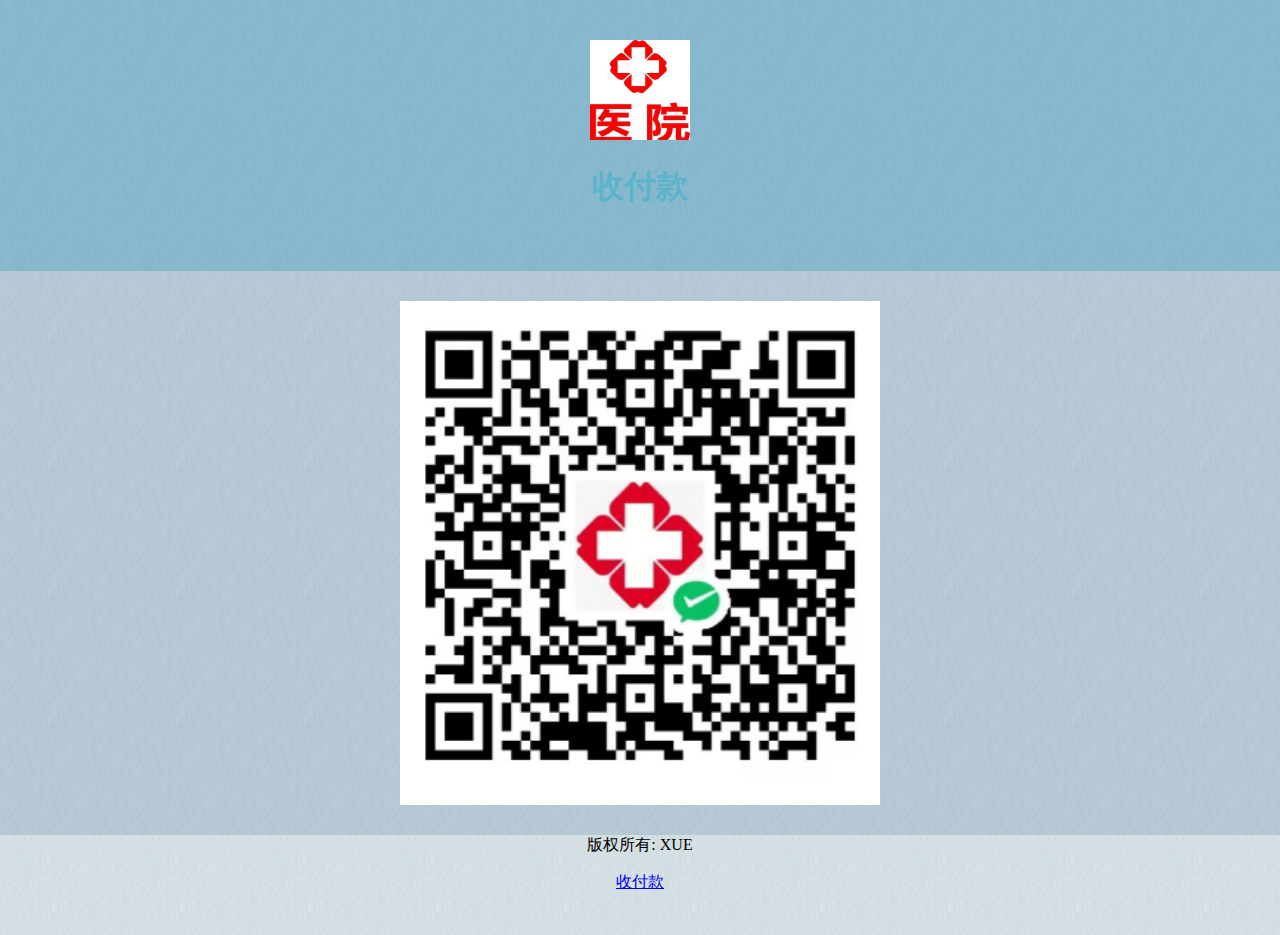
<file: contactWay/index2.html>
<!-- index是首页的意思 -->
<!DOCTYPE html>
<html lang="en">

<head>
    <meta charset="UTF-8">
    <meta http-equiv="X-UA-Compatible" content="IE=edge">
    <meta name="viewport" content="width=\, initial-scale=1.0">
    <title>收付款</title>
</head>

<body style="margin: 0;
    background-image: url(./img/texture.png) ;
    background-color: #baccd9;">
    <div style="
    background-image: url(./img/texture.png) ;
    background-color: #8abcd1;
    text-align: center;
    padding: 40px;
    ">
        <img src="../img/head.png" alt="收付款" width='100px' height="100px">
        <h1 style="color: #5cb3cc;">收付款</h1>

    </div>
    <div style="
        text-align: center;
        background-color: rgb(255, 255, 255);
        max-width: 450px;
        margin: 30px auto;
        padding: 15px;
        line-height: 1.7;
        ">
        <img src="./img/wx.jpg" alt="微信" width="100%" height="100%">

    </div>

    </div>
    <footer style="
    background-image: url(./img/texture.png) ;
    background-color: #d8e3e7;
    text-align: center;
    padding: '40px';
    font-size: '12px';
    height: 100px;
    ">
        <p>版权所有: XUE</p>
        <a href="./index.html">收付款</a>
    </footer>

    <div>
    </div>

</body>

</html>
</file>
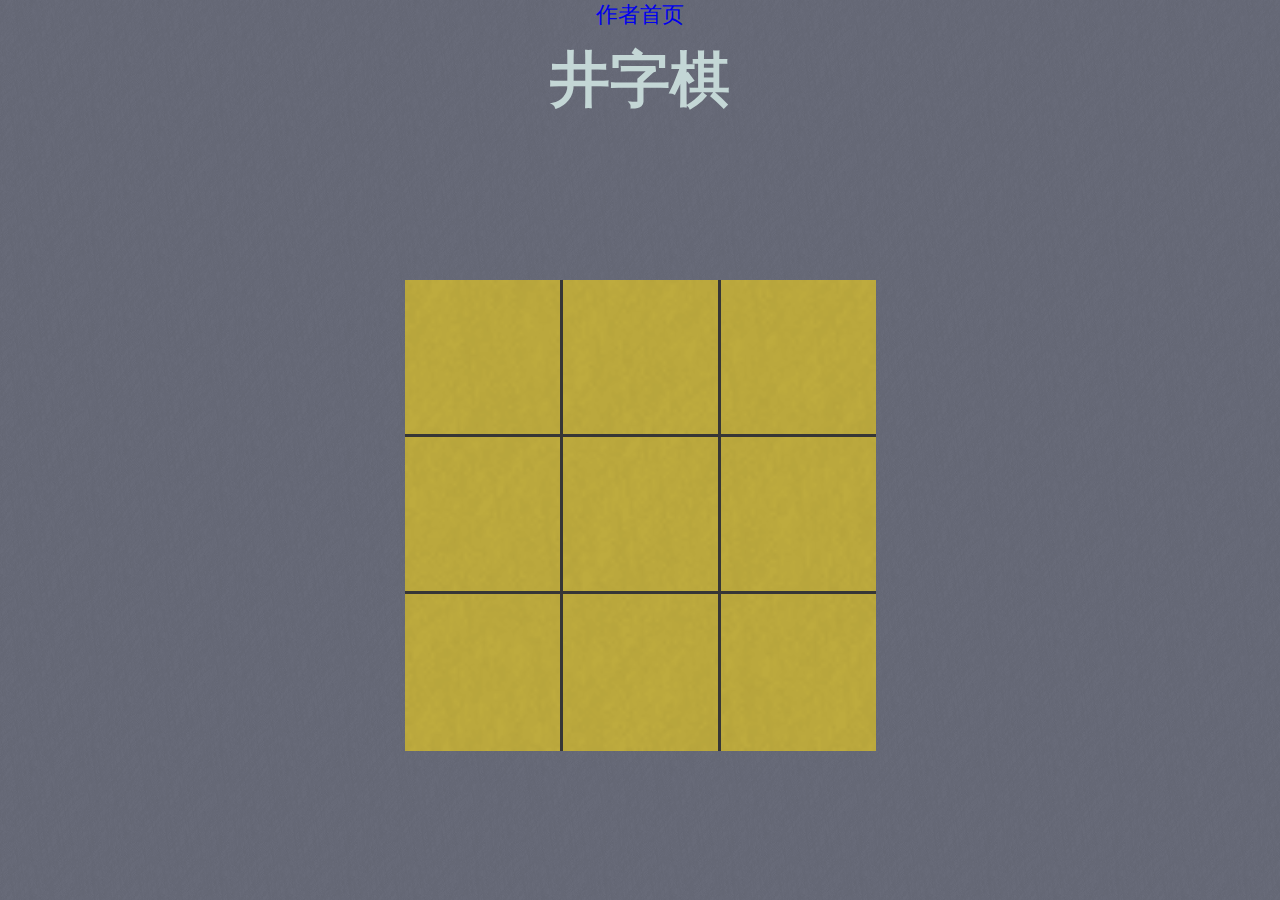
<file: Tictactoe/Tictactoe.html>
<!DOCTYPE html>
<html lang="en">

<head>
  <meta charset="UTF-8" />
  <meta name="viewport" content="width=device-width, initial-scale=1.0" />
  <meta http-equiv="X-UA-Compatible" content="ie=edge" />
  <title>Tic Tac Toe</title>
  <link rel="stylesheet" href="Tictactoe.css" />
  <link rel="icon" href="../img/favicon.ico">
  <link rel="shourcut icon" href="../img/favicon.ico">
</head>

<body style="width: 100%;height: 100vh;;margin: 0px;">
  <div style="height: 100vh;" class="flex column">
    <p style="width: 100%;margin: 0px;
    text-align: center; font-size: 22px;">
      <a href="../index.html">作者首页</a>
    </p>
    <h1 style="margin: 10px;">井字棋</h1>

    <div style="width: auto;height:100%;" class="flex  container">
      <div style="width: 100%;height:100%; justify-content:space-between;" class="flex column ">
        <!-- game-board x -->
        <!-- id=" bord" -->
        <!-- 占空 -->
        <div class="flex1"></div>
        <!-- 游戏面板（棋盘） -->
        <div id="bord" class="flex column game-board x ">
          <div class="flex flex1 row">
            <div class="cell flex1"></div>
            <div class="cell flex1"></div>
            <div class="cell flex1"></div>
          </div>
          <div class="flex flex1 row">
            <div class="cell flex1"></div>
            <div class="cell flex1"></div>
            <div class="cell flex1"></div>
          </div>
          <div class="flex flex1 row">
            <div class="cell cells3 flex1"></div>
            <div class="cell cells3 flex1"></div>
            <div class="cell cells3 flex1"></div>
          </div>
        </div>
        <!-- 占空 -->
        <div class="flex1"> </div>

        <!-- 游戏获胜信息面板 -->
        <div style="width: 100%; height:100% ;" id="message" class="flex column game-message">
          <div class="flex1"> </div>
          <div class="winMessage flex flex1 column">
            <div style="text-align:center;" class="flex1">
              <!-- text-align: center; align-items: center;  -->
              <button style="margin: 0 auto;" id="restart">
                <p style="text-align: center; align-items: center;" id="winner">X 赢了！</p>
                重新开始
              </button>
            </div>
            <!-- <div class="flex1">
              <button id="restart">重新开始</button>
            </div> -->
          </div>
          <div class="flex1"> </div>
        </div>
      </div>


    </div>
  </div>
  <script src="./Tictactoe.js"></script>
</body>

</html>
</file>
<file: Tictactoe/Tictactoe.css>
p {
  margin: 0;
}

a {
  text-decoration: none;

}


body {
  background-color: #686b79;
  background-image: url(../contactWay/img/texture.png);
}

/* 标题 */
h1 {
  text-align: center;
  font-size: 60px;
  color: #c4d7d6;
}

/* 格式 */
.flex {
  display: flex;
}

.flex1 {
  flex: 1;
}

.column {
  flex-direction: column;
}

/* 游戏内容容器 */
.container {
  position: relative;
  /*   width: 471px;
  height: 471px; */
  margin: 0 auto;
}

/* 游戏获胜信息面板 */
.game-message {
  display: none;
  position: absolute;
  background-color: rgba(152, 192, 194, 0);
  /* text-align: center; */
}



/* winner 获胜者 */
.game-message p {
  margin: auto 0 auto 0;
  color: #4d5b99;
  font-size: 50px;

}

/* 重新开始游戏按钮 */
.game-message button {
  background-color: #beab3eaf;
  ;
  /* color: #517304;
  border-color: #517304;
  width: 110px;
  height: 40px; */
  font-size: 20px;
  cursor: pointer;
  text-align: center;
  align-items: center;
}

/* 游戏面板棋盘 */
.game-board {
  background-color: #beab3e;
  background-image: url(../contactWay/img/texture.png);
  /* background-image: url(../img/th.jpg); */
  background-size: cover;
  /*width: 471px;
  height: 471px; */
}

.game-board.x .cell:not(.x):not(.o):hover::before {
  content: 'X';
  color: lightgray;
}

.game-board.o .cell:not(.x):not(.o):hover::before {
  content: 'O';
  color: lightgray;
}

/* 棋盘 - 行 */
.row {
  display: flex;
}

.row:last-child .cell {
  border-bottom: 0;
}

/* 棋盘 - 单元格 */
.cell {
  box-sizing: border-box;
  width: 157px;
  height: 157px;
  line-height: 157px;
  border-right: 3px solid #363636;
  border-bottom: 3px solid #363636;
  text-align: center;
  cursor: pointer;
  font-size: 80px;
  font-family: 'Gill Sans', 'Gill Sans MT', Calibri, sans-serif;
}

.winMessage {
  width: 471px;
  height: 471px;
  line-height: 471px;
}

.cell:last-child {
  border-right: 0;
}

.cells3 {
  border-bottom: 0;
}

/* x 玩家 */
.cell.x::before {
  content: 'X';
  /*   background-image: url(../img/favicon.ico);
  background-size: cover; */
  color: #000000;
}

/* o 玩家 */
.cell.o::before {
  content: 'O';
  color: #ffffff;
}

/* 当屏幕小于500px时要改变的CSS */
@media (max-width:500px) {


  .cell {
    width: 120px;
    height: 120px;
    line-height: 120px;
    font-size: 50px;
  }

  .row {
    height: 120px;
    line-height: 120px;
  }

  .winMessage {
    width: 360px;
    height: 360px;
    line-height: 360px;
  }

  h1 {
    text-align: center;
    font-size: 40px;
    color: #477998;
  }
}

/* 当屏幕小于370px时要改变的CSS */
@media (max-width:370px) {

  /* 
  .game-board {
    width: 300px;
    height: 300px;
  }

  .container {
    width: 300px;
    height: 300px;
  }

 */
  .cell {
    width: 100px;
    height: 100px;
    line-height: 100px;
    font-size: 40px;
  }

  .row {
    height: 100px;
    line-height: 100px;
  }

  .winMessage {
    width: 300px;
    height: 300px;
    line-height: 300px;
  }

  h1 {
    text-align: center;
    font-size: 25px;
    color: #477998;
  }
}
</file>
